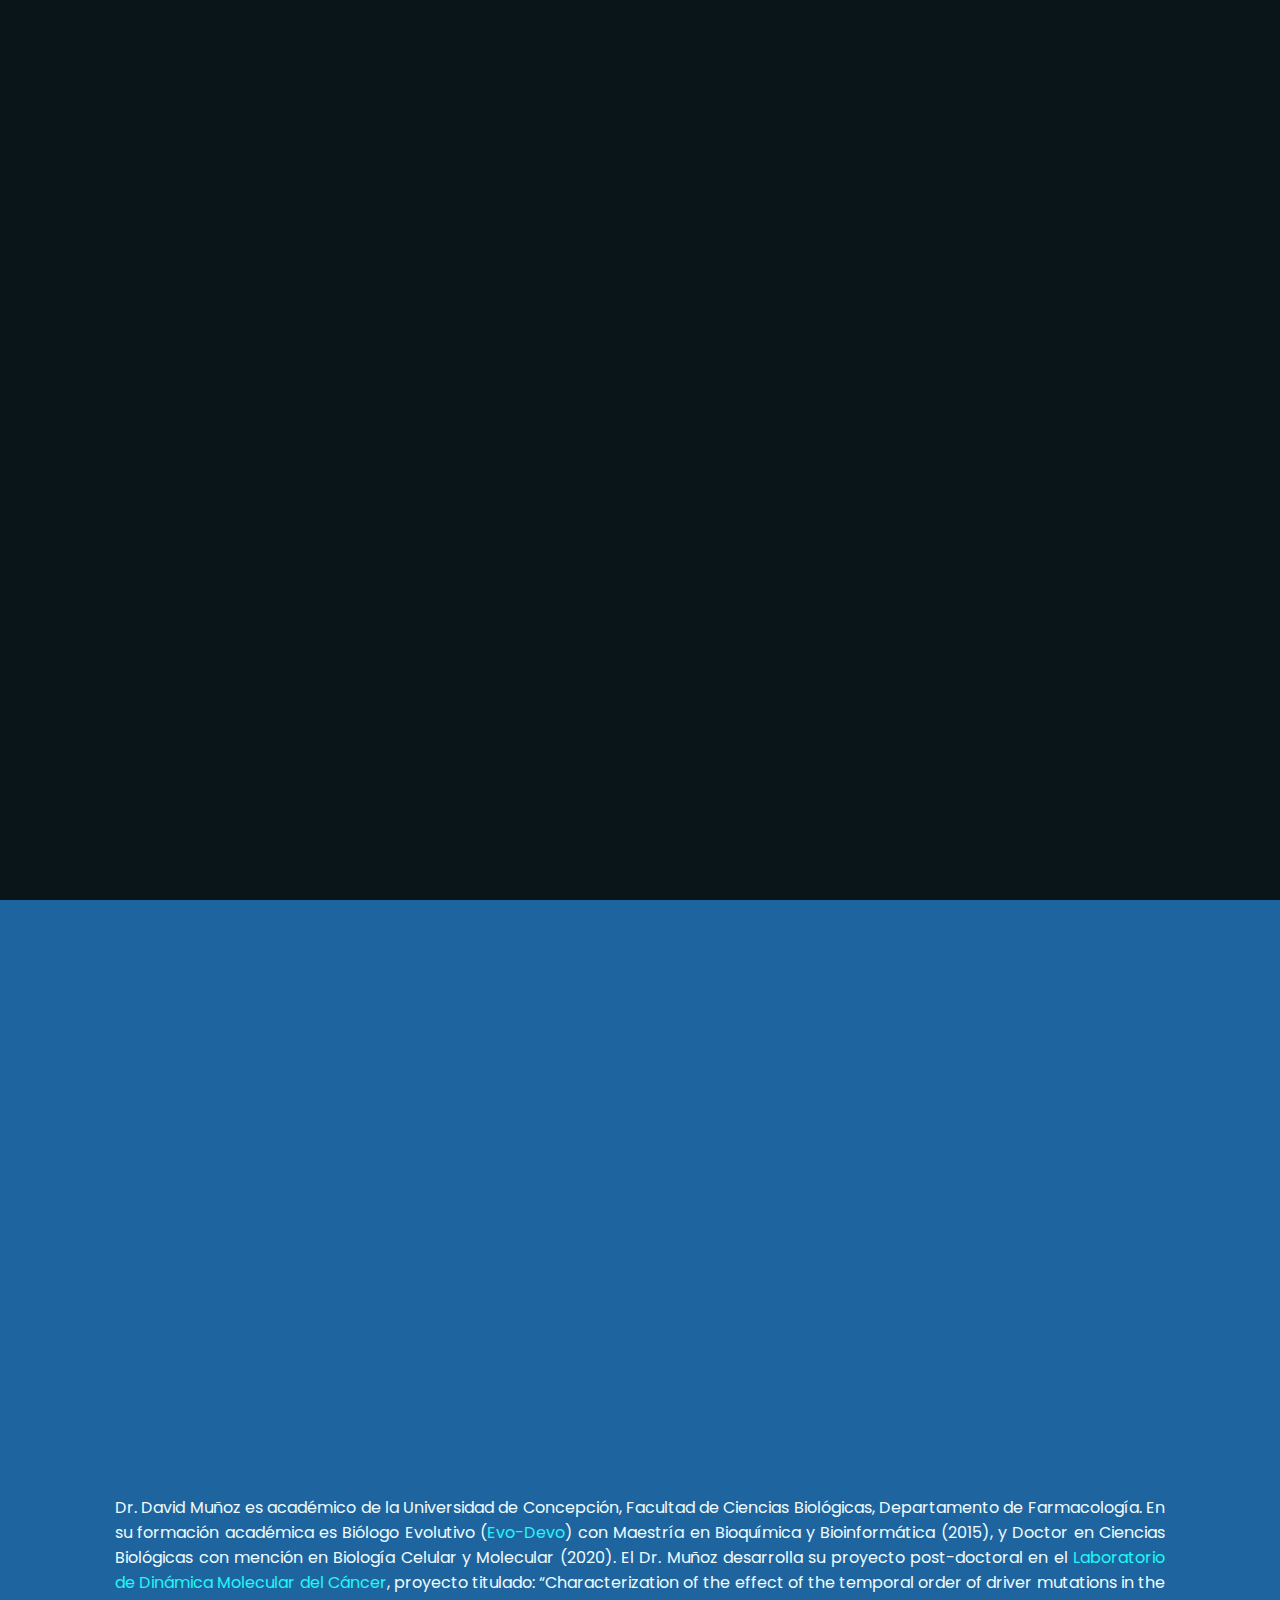
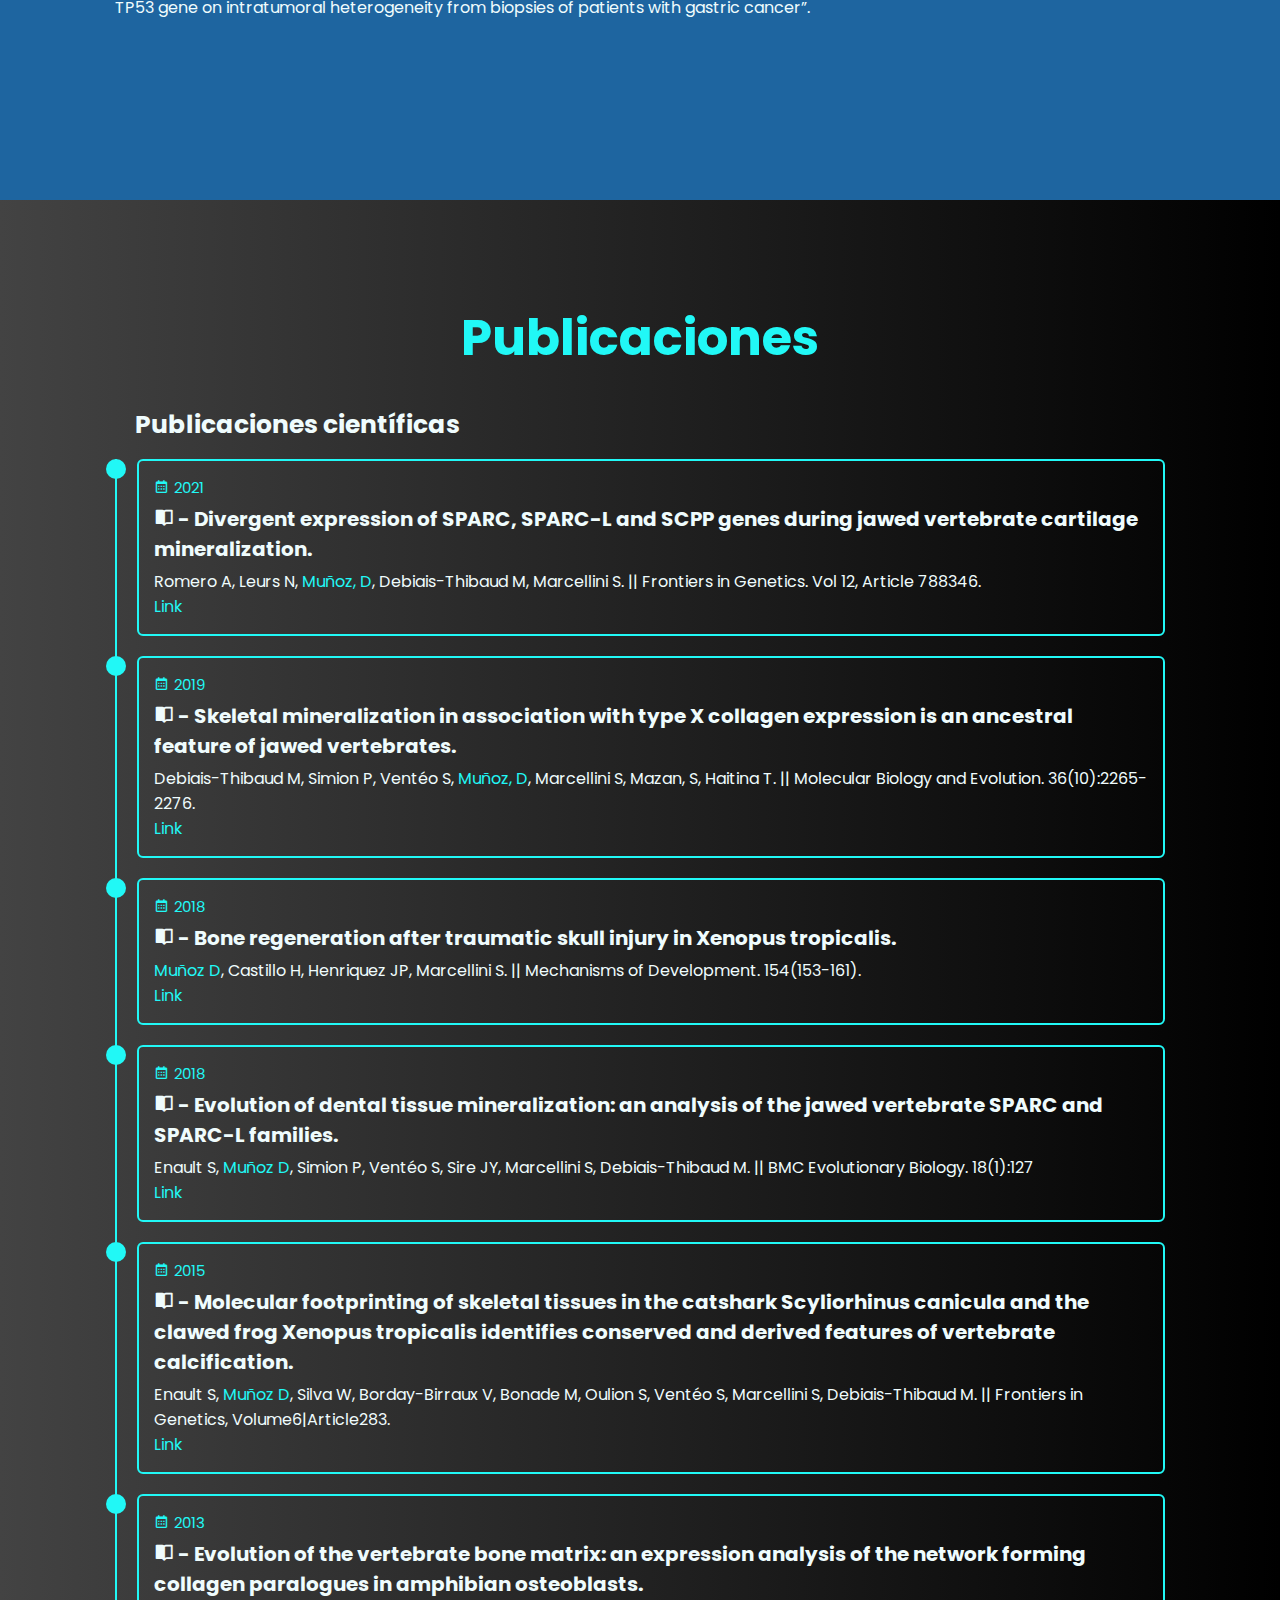
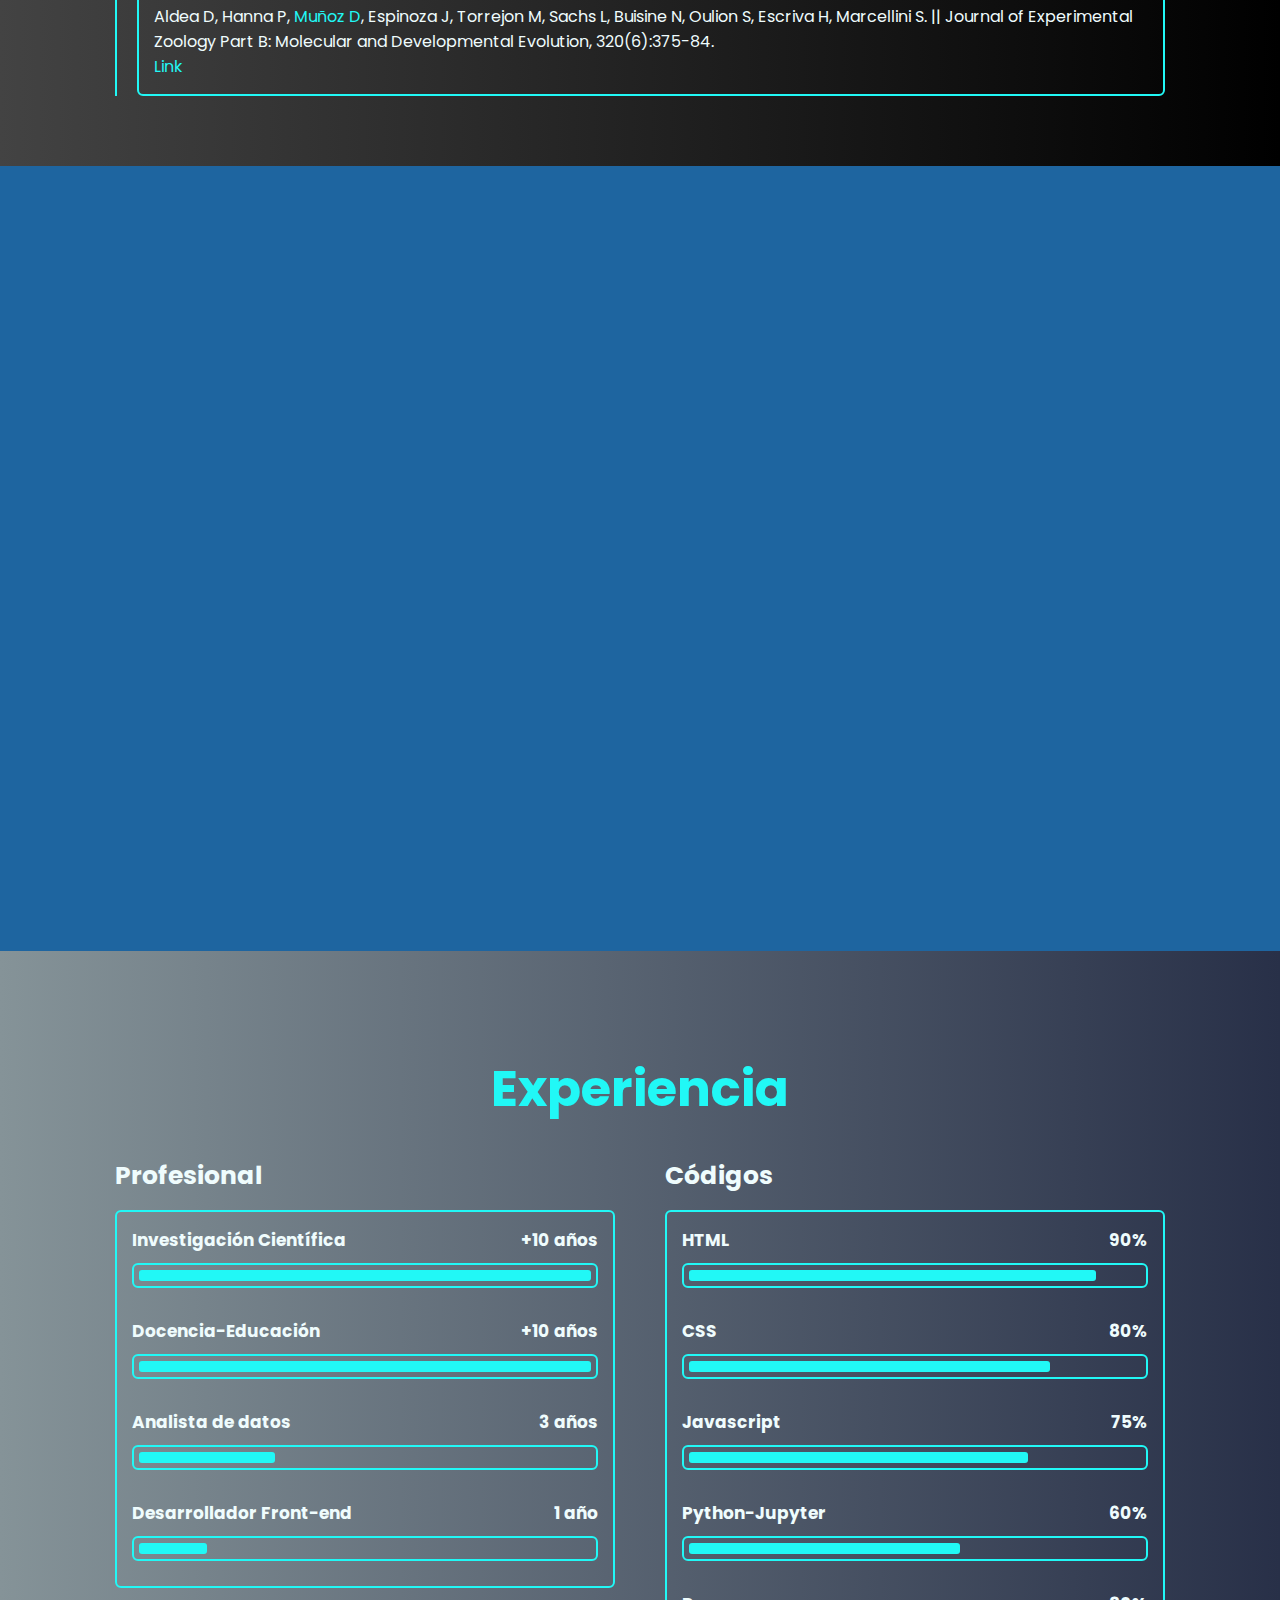
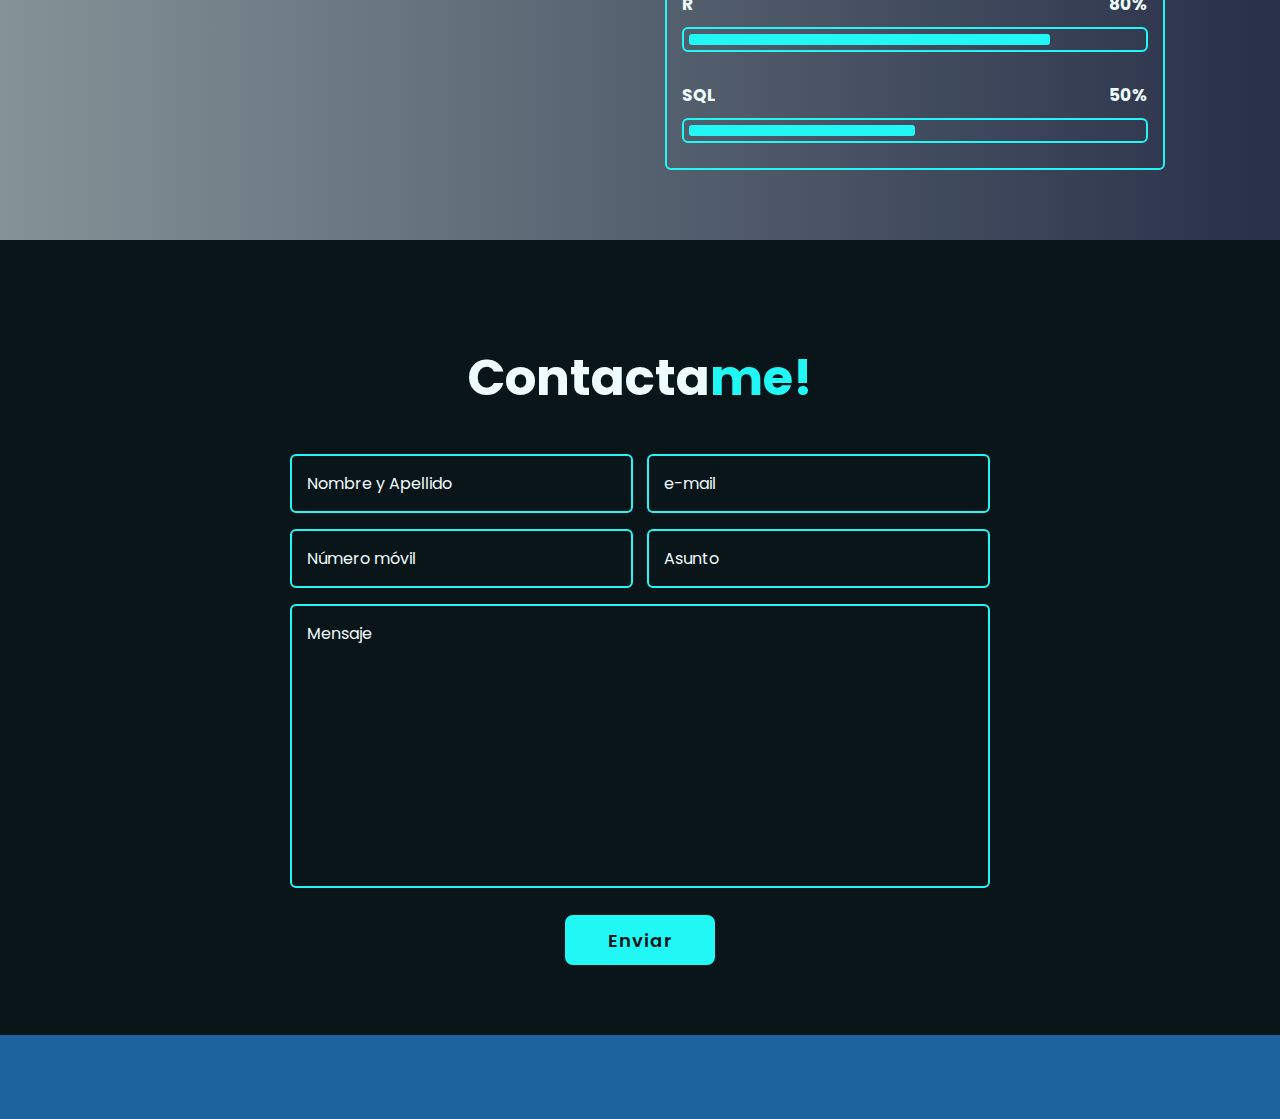
<file: index.html>
<!DOCTYPE html>
<html lang="es">
<head>
    <meta charset="UTF-8">
    <meta name="viewport" content="width=device-width, initial-scale=1.0">
    <title>Portfolio-David Muñoz</title>
    <link rel="stylesheet" href="style.css">
    <link href='https://unpkg.com/boxicons@2.1.4/css/boxicons.min.css' rel='stylesheet'>
</head>
<body>
    <!-------------------Navegador--------------------->
    <header class="header">
        <a href="#" class="logo">PORTAFOLIO<span class="animate" style="--i:1;"></span></a>
        <div class="bx bx-menu" id="menu-icon"><span class="animate" style="--i:2;"></span></div>
    <nav class="navbar">
        <a href="#home" class="active">Inicio</a>
        <a href="#about">Personal</a>
        <a href="#Publication">Publicaciones</a>
        <a href="#education">Formación</a>
        <a href="#skills">Experiencia</a>
        <a href="#contact">Contacto</a>
        <span class="active-nav"></span>
        <span class="animate" style="--i:2;"></span>
    </nav>
    </header>
    <!--------------------seccion principal-data------------------------>
    <section class="home show-animate" id="home">
        <div class="home-content">
            <h1><span>Dr. David Muñoz</span><span class="animate" style="--i:2;"></span></h1>
            <div class="text-animate">
                <h3>Biólogo Evolutivo<br>Bioinformático</h3>
                <span class="animate" style="--i:3;"></span>
            </div>
            <p>Es apasionanate que a partir de la filogenia, biología molecular y bioinformática  es posible descubrir las raíces de las innovaciones evolutivas que permitieron la formación de nuevos tejidos en vertebrados.<br> Actualmente, aplico estos conocimientos para desentrañar el orden temporal de mutaciones en el gen TP53 para describir eventos fundadores en el origen del cáncer gástrico. <br><span>Amo la idea donde la ciencia puede ayudar e impactar favorablemente a la sociedad.</span></p>
            <span class="animate" style="--i:4;"></span>
            <div class="btn-box">
                <!--<a href="#" class="btn">Hire Me</a>-->
                <!--<a href="contact" class="btn">Hablemos</a>-->
                <span class="animate" style="--i:5;"></span>
            </div>
        </div>
        <div class="home-sci">
            <a href="https://github.com/Dmnoz"><i class='bx bxl-github'></i></a>
            <a href="https://www.linkedin.com/in/david-mu%C3%B1oz-8a6a8145/"><i class='bx bxl-linkedin'></i></a>
            <a href="https://app.netlify.com/teams/dmnoz/overview"><i class='bx bxl-netlify'></i></a>
            
            <!--OTHER ICONS----------HERE-->
            <span class="animate" style="--i:6;"></span>
        </div>
        <div class="home-imgHover"></div>
        <span class="animate home-img" style="--i:7;"></span>
    </section>
    <!-------------------------about section------------------------------>
    <section class="about" id="about">
        <h2 class="heading">Acerca de <span>mi</span><span class="animate scroll" style="--i:1;"></span></h2>
        <div class="about-img">
            <img src="images/1529867105493.jpeg" alt="photo">
            <span class="circle-spin"></span>
            <span class="animate scroll" style="--i:2;"></span>
        </div>
        <div class="about-content">
            <h3>Línea de investigación<span class="animate scroll" style="--i:3;"></span></h3>
            <p>Dr. David Muñoz es académico de la Universidad de Concepción, Facultad de Ciencias Biológicas, Departamento de Farmacología. En su formación académica es Biólogo Evolutivo (<a href="https://lade.udec.cl/">Evo-Devo</a>) con Maestría en Bioquímica y Bioinformática (2015), y Doctor en Ciencias Biológicas con mención en Biología Celular y Molecular (2020). El Dr. Muñoz desarrolla su proyecto post-doctoral en el <a href="https://nanocell-lab.github.io/">Laboratorio de Dinámica Molecular del Cáncer</a>, proyecto titulado: “Characterization of the effect of the temporal order of driver mutations in the TP53 gene on intratumoral heterogeneity from biopsies of patients with gastric cancer”.</p>
            <div class="btn-box btns">
                <a href="https://scholar.google.es/citations?user=BHU0lbgAAAAJ&hl=es" class="btn">Leer más</a>
                <span class="animate scroll" style="--i:5;"></span>
            </div>
        </div>
    </section>
    <!---------------------------PUBLICACIONES-------------------------->
    <section class="publication" id="Publication">
        <h2 class="heading"><span>Publicaciones</span></h2>

        <div class="publication-row">
            <div class="publication-column">
                <h3 class="title">Publicaciones científicas</h3>

                <div class="publication-box">
<!--MAS PUBLICACIONES-->
                    <div class="publication-content">
                        <div class="content">
                            <div class="year"><i class='bx bx-calendar'></i>2021</div>
                            <h3><i class='bx bxs-book-open'></i> - Divergent expression of SPARC, SPARC-L and SCPP genes during jawed vertebrate cartilage mineralization.</h3>
                            <p>Romero A, Leurs N, <span>Muñoz, D</span>, Debiais-Thibaud M, Marcellini S. || Frontiers in Genetics. Vol 12, Article 788346.</p>
                            <a href="https://www.frontiersin.org/articles/10.3389/fgene.2021.788346/full">Link</a>
                        </div>
                    </div>
                    <div class="publication-content">
                        <div class="content">
                            <div class="year"><i class='bx bx-calendar'></i>2019</div>
                            <h3><i class='bx bxs-book-open'></i> - Skeletal mineralization in association with type X collagen expression is an ancestral feature of jawed vertebrates.</h3>
                            <p>Debiais-Thibaud M, Simion P, Ventéo S, <span>Muñoz, D</span>, Marcellini S, Mazan, S, Haitina T. || Molecular Biology and Evolution. 36(10):2265-2276.</p>
                            <a href="https://academic.oup.com/mbe/article/36/10/2265/5528096?login=false">Link</a>
                        </div>
                    </div>
                    <div class="publication-content">
                        <div class="content">
                            <div class="year"><i class='bx bx-calendar'></i>2018</div>
                            <h3><i class='bx bxs-book-open'></i> - Bone regeneration after traumatic skull injury in Xenopus tropicalis.</h3>
                            <p><span>Muñoz D</span>, Castillo H, Henriquez JP, Marcellini S. || Mechanisms of Development. 154(153-161).</p>
                            <a href="https://www.sciencedirect.com/science/article/pii/S0925477318300042?via%3Dihub">Link</a>
                        </div>
                    </div>
                    <div class="publication-content">
                        <div class="content">
                            <div class="year"><i class='bx bx-calendar'></i>2018</div>
                            <h3><i class='bx bxs-book-open'></i> - Evolution of dental tissue mineralization: an analysis of the jawed vertebrate SPARC and SPARC-L families.</h3>
                            <p>Enault S, <span>Muñoz D</span>, Simion P, Ventéo S, Sire JY, Marcellini S, Debiais-Thibaud M. || BMC Evolutionary Biology. 18(1):127</p>
                            <a href="https://bmcecolevol.biomedcentral.com/articles/10.1186/s12862-018-1241-y">Link</a>
                        </div>
                    </div>
                    <div class="publication-content">
                        <div class="content">
                            <div class="year"><i class='bx bx-calendar'></i>2015</div>
                            <h3><i class='bx bxs-book-open'></i> - Molecular footprinting of skeletal tissues in the catshark Scyliorhinus canicula and the clawed frog Xenopus tropicalis identifies conserved and derived features of vertebrate calcification.</h3>
                            <p>Enault S, <span>Muñoz D</span>, Silva W, Borday-Birraux V, Bonade M, Oulion S, Ventéo S, Marcellini S, Debiais-Thibaud M. || Frontiers in Genetics, Volume6|Article283.</p>
                            <a href="https://www.frontiersin.org/articles/10.3389/fgene.2015.00283/full">Link</a>
                        </div>
                    </div>
                    <div class="publication-content">
                        <div class="content">
                            <div class="year"><i class='bx bx-calendar'></i>2013</div>
                            <h3><i class='bx bxs-book-open'></i> - Evolution of the vertebrate bone matrix: an expression analysis of the network forming collagen paralogues in amphibian osteoblasts.</h3>
                            <p>Aldea D, Hanna P, <span>Muñoz D</span>, Espinoza J, Torrejon M, Sachs L, Buisine N, Oulion S, Escriva H, Marcellini S. || Journal of Experimental Zoology Part B: Molecular and Developmental Evolution, 320(6):375-84.</p>
                            <a href="https://onlinelibrary.wiley.com/doi/10.1002/jez.b.22511">Link</a>
                        </div>
                    </div>

                    </div>

                    </div>
                </div>
            </div>



    </section>
    <!--------------------------EDUCATION------------------------------->
    <section class="education" id="education">
        <h2 class="heading">Formación <span>académica</span><span class="animate scroll" style="--i:1;"></span></h2>

        <div class="education-row">
            <div class="education-column">
                <h3 class="title">Educación <span class="animate scroll" style="--i:2;"></span></h3>

                <div class="education-box">
                    <div class="education-content">
                        <div class="content">
                            <div class="year"><i class='bx bx-calendar'></i>2016 - 2020</div>
                            <h3>Doctor en Ciencias Biológicas Área Biología Celular y Molecular- Universidad de Concepción</h3>
                            <p>Tesis: "Rol de la pareja regulatoria Sp7/Dlx5 en la emergencia del esqueleto mineralizado en vertebrados".</p><!--<i class='bx bxs-file-pdf'></i> pdf icon-->
                        </div>
                    </div>

                    <div class="education-content">
                        <div class="content">
                            <div class="year"><i class='bx bx-calendar'></i>2013 - 2015</div>
                            <h3>Magíster en Bioquímica y Bioinformática - Universidad de Concepción</h3>
                            <p>Tesis: "Expresión esquelética y regulación transcripcional de los genes de colágenos fibrilares de los grupos A y B en Xenopus tropicalis".</p>
                        </div>
                    </div>

                    <div class="education-content">
                        <div class="content">
                            <div class="year"><i class='bx bx-calendar'></i>2006 - 2010</div>
                            <h3>Licenciado en ciencias Biológicas - Pontificia Universidad Católica de Chile</h3>
                            <p>Unidad de Investigación: “Aproximación Macroecológica: Relación
                                entre requerimientos energéticos de las especies y área insular”.</p>
                        </div>
                    </div>
                    <span class="animate scroll" style="--i:3;"></span>
                </div>
            </div>
        </div>
    </section>
<!---------------------------------Skills SECTION---------------------------------->
    <section class="skills" id="skills">
        <h2 class="heading"><span>Experiencia</span></h2>
        <!--Professional SKILLS-->

        <div class="skills-row">
            <div class="skills-column">
                <h3 class="title">Profesional</h3>

                <div class="skills-box">
                    <div class="skills-content">
                        <div class="progress">
                            <h3>Investigación Científica <span>+10 años</span></h3>
                            <div class="bar"><span></span></div>
                        </div>

                        <div class="progress">
                            <h3>Docencia-Educación <span>+10 años</span></h3>
                            <div class="bar"><span></span></div>
                        </div>

                        <div class="progress">
                            <h3>Analista de datos <span>3 años</span></h3>
                            <div class="bar"><span></span></div>
                        </div>

                        <div class="progress">
                            <h3>Desarrollador Front-end <span>1 año</span></h3>
                            <div class="bar"><span></span></div>
                        </div>

                    </div>
                </div>
            </div>
                    <!---------------------------------Coding Skills-->

            <div class="skills-column">
                <h3 class="title">Códigos</h3>

                <div class="skills-box">
                    <div class="skills-content">
                        <div class="progress">
                            <h3>HTML <span>90%</span></h3>
                            <div class="bar"><span></span></div>
                        </div>
                        <div class="progress">
                            <h3>CSS <span>80%</span></h3>
                            <div class="bar"><span></span></div>
                        </div>

                        <div class="progress">
                            <h3>Javascript <span>75%</span></h3>
                            <div class="bar"><span></span></div>
                        </div>

                        <div class="progress">
                            <h3>Python-Jupyter <span>60%</span></h3>
                            <div class="bar"><span></span></div>
                        </div>

                        <div class="progress">
                            <h3>R<span>80%</span></h3>
                            <div class="bar"><span></span></div>
                        </div>

                        <div class="progress">
                            <h3>SQL <span>50%</span></h3>
                            <div class="bar"><span></span></div>
                        </div>

                    </div>
                </div>
            </div>
            
        </div>
    </section>
<!---------------------CONTACT SECTION------------------------------------------------------>
    <section class="contact" id="contact">
        <h2 class="heading">Contacta<span>me!</span></h2>

        <form action="https://formsubmit.co/e8e04ceb34313d0d9d888a0958c9faf7" method="post">
            <div class="input-box">
                <div class="input-field">
                    <input type="text" placeholder="Nombre y Apellido" required name="Nombre-Apellido">
                    <span class="focus"></span>
                </div>
                <div class="input-field">
                    <input type="email" placeholder="e-mail" required name="email">
                    <span class="focus"></span>
                </div>
            </div>
            <div class="input-box">
                <div class="input-field">
                    <input type="number" placeholder="Número móvil" required name="Telefono">
                    <span class="focus"></span>
                </div>
                <div class="input-field">
                    <input type="text" placeholder="Asunto" required name="Asunto">
                    <span class="focus"></span>
                </div>
            </div>
            <div class="textarea-field">
                <textarea name="mensaje" id="" cols="30" rows="10" placeholder="Mensaje"required></textarea>
                <span class="focus"></span>
            </div>
            <div class="btn-box btns">
                <button type="submit" class="btn">Enviar</button>
                <!--<input type="hidden" name="_next" value="https://yourdomain.co/thanks.html">
                <input type="hidden" name="_captcha" value="false">
                <input type="hidden" name="_autoresponse" value="Gracias, pronto me contactaré contigo.">-->
            </div>
        </form>
    </section>
<!--------------------------FOOTER SECTION------------------------------------------------------>
    <footer class="footer">
        <div class="footer-text">
            <p>Copyright &copy; 2023 by Me | All Right Reserved.</p>

            <span class="animate scroll" style="--i:1;"></span>
        </div>

        <div class="footer-iconTop">
            <a href="#"><i class='bx bx-up-arrow-alt' ></i></a>
            <span class="animate scroll" style="--i:3;"></span>
        </div>
    </footer>
    <script src="script.js"></script>
</body>
</html>
</file>
<file: style.css>
/*Caracteristicas generales*/
@import url('https://fonts.googleapis.com/css2?family=Poppins:wght@300;400;500;600;700;800;900&display=swap');
* {
    margin:0;
    padding:0;
    border:0;
    box-sizing: border-box;
    text-decoration: none;
    outline: none;
    scroll-behavior: smooth;
    font-family: 'Poppins',sans-serif;
}
:root {
    --bg-color: #091519;
    --second-bg-color: #1e65a0;
    --text-color: #effcfd;
    --main-color: #21f8f6;
    ; 
}
html {
    font-size: 62.5%;
    overflow-x: hidden;
}
body {
    background: var(--bg-color);
    color: var(--text-color);
}
/*-------------------------Encabezado y NAVEGADOR--------------------*/
.header {
    position: fixed;
    top: 0;
    left:0;
    width: 100%;
    padding: 2rem 9%;
    background: transparent;
    display:flex;
    justify-content: space-between;
    align-items: center;
    z-index: 100;
    transition: .3s;
}
.header.sticky {
    background: var(--bg-color);
}

.logo{
    position: relative;

    font-size: 2.5rem;
    color: var(--text-color);
    font-weight: 600;
}
.navbar {
    position: relative;
}
.navbar a {
    font-size: 1.7rem;
    color: var(--text-color);
    font-weight: 500;
    margin-left:3.5rem;
    transition: .3s;
}
.navbar a:hover,
.navbar a.active {
    color: var(--main-color);
}
#menu-icon{
    position: relative;
    font-size: 3.6rem;
    color: var(--text-color);
    cursor:pointer;
    display:none;
}
/*------------------------Cuerpo-INICIO---------------------------*/
section {
    min-height:100vh;/*controlar tamaño de las secciones*/
    padding: 10rem 9% 2rem;
}
.home {
    position:relative;
    display: flex;
    align-items: center;
    padding: 0 9%;
    background: url(images/DNA-helix-2.jpeg) no-repeat; /*IMAGEN DE FONDO*/
    background-size:50%;
    background-position:right;
}
.home-content {
    position: relative;
    max-width: 60rem;
    z-index:99;
}
.home-content h1 {
    position: relative;
    display: inline-block;
    font-size: 5.6rem;
    font-weight:700;
    line-height: 1.3;
}
.home-content h1 span {
    color: var(--text-color);
}
.home-content .text-animate {
    position: relative;
    width: 32.8rem;
}
.home-content .text-animate h3 { /*TEXTO ANIMADO*/
    position:relative;
    font-size: 2.5rem;
    font-weight: 600;
    color: transparent;
    -webkit-text-stroke: .7px var(--main-color);
    background-image: linear-gradient(var(--main-color), var(--main-color));
    background-repeat: no-repeat;
    background-clip: text;
    -webkit-background-clip: text;
    background-position: -33rem 0;
}

.home.show-animate .home-content .text-animate h3 {
    animation: homeBgText 6s linear infinite;
    animation-delay: 2s;
}

.home-content .text-animate h3::before {
    content:'';
    position: absolute;
    top:0;
    left:0;
    width: 0;
    height:100%;
    border-right: 2px solid var(--main-color);
    z-index:-1;
}

.home.show-animate .home-content .text-animate h3::before {
    animation: homeCursorText 6s linear infinite;
    animation-delay: 2s;
}

.home-content p { /*--------TAMAÑO de PARRAFO-----------*/
    position: relative;
    font-size: 1.6rem;
    margin: 2rem 0 4rem;
    text-align: justify;
    width:45rem;
}
.btn-box {
    position: relative;
    display: flex;
    justify-content: space-between;
    width: 34.5rem;
    height: 5rem;
}
.btn-box .btn {
    position: relative;
    display: inline-flex;
    justify-content: center;
    align-items: center;
    width: 15rem; 
    height: 100%;
    background-color: var(--main-color);
    border: .2rem solid var(--main-color);
    border-radius: .8rem;
    font-size: 1.8rem;
    font-weight: 600;
    letter-spacing: .1rem;
    color: var(--bg-color);
    z-index: 1;
    overflow: hidden;
    transition: .5s;
}
.btn-box .btn:hover{
    color: var(--main-color);
}
.btn-box .btn:nth-child(2) {
    background: transparent;
    color: var(--main-color);
}
.btn-box .btn:nth-child(2):hover {
    color: var(--bg-color);
}
.btn-box .btn:nth-child(2)::before {
    background: var(--main-color);
}
.btn-box .btn::before {
    content: '';
    position: absolute;
    top:0;
    left: 0;
    width: 0;
    height:100%;
    background: var(--bg-color);
    z-index: -1;
    transition: .5s;
}
.btn-box .btn:hover::before {
    width: 100%;
}
.home-sci {
    position: absolute;
    bottom:4rem;
    width: 170px;
    display:flex;
    justify-content: space-between;
}
/*-----iconos de inicio------*/
.home-sci a {
    position: relative;
    display: inline-flex;
    justify-content: center;
    align-items: center;
    width: 40px;
    height: 40px;
    background: transparent;
    border: .2rem solid var(--main-color);
    border-radius: 50%;
    font-size: 20px;
    color: var(--main-color);
    z-index: 1;
    overflow: hidden;
    transition: .5s;
}
.home-sci a:hover {
    color: var(--bg-color);
}
.home-sci a::before {
    content: '';
    position: absolute;
    top:0;
    left: 0;
    width: 0;
    height:100%;
    background: var(--main-color);
    z-index: -1;
    transition: .5s;
}
.home-sci a:hover::before {
    width:100%;
}
/*oscurecer imagen de FONDO*/
.home-imgHover {
    position: absolute;
    top:0;
    right:0;
    width:50%;
    height:100%;
    background: transparent;
    transition: 3s;
}
.home-imgHover:hover {
    background: var(--bg-color);
    opacity: .8;
}
/*----------------------------Seccion de about Me------------------*/
.about {
    display:flex;
    justify-content: center;
    align-items: center;
    flex-direction: column;
    gap: 2rem;
    background: var(--second-bg-color); /*color de fondo*/
    padding-bottom: 6rem;
}
.heading {
    position: relative;
    font-size: 5rem;
    margin-bottom: 3rem;
    text-align: center;
}
span {
    color: var(--main-color);
}
.about-img{
    position: relative;
    width: 25rem;
    height: 25rem;
    border-radius: 50%;
    display: flex;
    justify-content: center;
    align-items: center;
}
.about-img img {
    width:90%;
    border-radius: 50%;
    border: .2rem solid var(--main-color);
}
.about-img .circle-spin {
    position: absolute;
    top: 50%;
    left: 50%;
    transform: translate(-50%, -50%) rotate(0);
    width:100%;
    height:100%;
    border-radius: 50%;
    border-top: .2rem solid var(--second-bg-color);
    border-bottom: .2rem solid var(--second-bg-color);
    border-left: .2rem solid var(--main-color);
    border-right: .2rem solid var(--main-color);
    animation: aboutSpinner 8s linear infinite;
}
.about-content {
    text-align: center;
}
.about-content h3 {
    position: relative;
    display: inline-block;
    font-size: 2.6rem;
}
.about-content p {
    position: relative;
    font-size: 1.6rem;
    margin: 2rem 0 3rem;
    text-align: justify;
}
.about-content p a {
    position: relative;
    font-size: 1.6rem;
    margin: 2rem 0 3rem;
    color: var(--main-color);
    cursor:pointer;
}

.btn-box.btns {
    position: relative;
    display: inline-block;
    width: 15rem;
}
.btn-box.btns a::before{
    background: var(--second-bg-color);
}
/*---------------------------Seccion PUBLICACIONES--------------------------*/
.publication {
    display: flex;
    justify-content: center;
    align-items: center;
    flex-direction: column;
    min-height: auto;
    padding-bottom: 5rem;
    background: #000000;  /* fallback for old browsers */
    background: -webkit-linear-gradient(to right, #434343, #000000);  /* Chrome 10-25, Safari 5.1-6 */
    background: linear-gradient(to right, #434343, #000000); /* W3C, IE 10+/ Edge, Firefox 16+, Chrome 26+, Opera 12+, Safari 7+ */

    /*background: var(--bg-color); /*FONDO de la seccion*/
}
.publication-row {
    display: flex;
    flex-wrap: wrap;
    gap: 5rem;
}
.publication-row .publication-column {
    flex: 1 1 40rem;
}
.publication-column .title {
    position: relative;
    display: inline-block;
    font-size: 2.5rem;
    margin: 0 0 1.5rem 2rem;
}
.publication-column .publication-box {
    position: relative;
    border-left: .2rem solid var(--main-color);
}
.publication-box .publication-content {
    position: relative;
    padding-left: 2rem;
}
.publication-box .publication-content::before {
    content:'';
    position: absolute;
    top: 0;
    left: -1.1rem;
    width: 2rem;
    height: 2rem;
    background: var(--main-color); /*Esferas laterales*/
    border-radius: 50%;
}
.publication-content .content {
    position: relative;
    padding: 1.5rem;
    border: .2rem solid var(--main-color);
    border-radius: .6rem;
    margin-bottom:2rem;
    z-index: 1;
    overflow: hidden;
}
.publication-content .content::before {
    content:'';
    position: absolute;
    top: 0;
    left: 0;
    width: 0%;
    height: 100%;
    background: var(--second-bg-color);/*ESTO ES:*/
    z-index: -1;
    transition: .5s;
}
.publication-content .content:hover::before {
    width:100%;
}
.publication-content .content .year {
    font-size: 1.5rem;
    color: var(--main-color); /*Color del año*/
    padding-bottom: .5rem;
}
.publication-content .content .year i {
    padding-right: .5rem;
}
.publication-content .content h3 {
    font-size: 2rem;
}
.publication-content .content p {
    font-size: 1.6rem;
    padding-top: .5rem;
}
.publication-content .content a {
    font-size: 1.6rem;
    padding-top: 10rem;
    text-decoration: none;
    color:var(--main-color);
}

/*---------------------------Seccion FORMACION: educacion y experiencia----------------*/
.education {
    display: flex;
    justify-content: center;
    align-items: center;
    flex-direction: column;
    min-height: auto;
    padding-bottom: 5rem;
    background: var(--second-bg-color); /*FONDO de la seccion*/
}
.education-row {
    display: flex;
    flex-wrap: wrap;
    gap: 5rem;
}
.education-row .education-column {
    flex: 1 1 40rem;
}
.education-column .title {
    position: relative;
    display: inline-block;
    font-size: 2.5rem;
    margin: 0 0 1.5rem 2rem;
}
.education-column .education-box {
    position: relative;
    border-left: .2rem solid var(--main-color);
}
.education-box .education-content {
    position: relative;
    padding-left: 2rem;
}
.education-box .education-content::before {
    content:'';
    position: absolute;
    top: 0;
    left: -1.1rem;
    width: 2rem;
    height: 2rem;
    background: var(--main-color); /*Esferas laterales*/
    border-radius: 50%;
}
.education-content .content {
    position: relative;
    padding: 1.5rem;
    border: .2rem solid var(--main-color);
    border-radius: .6rem;
    margin-bottom:2rem;
    z-index: 1;
    overflow: hidden;
}
.education-content .content::before {
    content:'';
    position: absolute;
    top: 0;
    left: 0;
    width: 0%;
    height: 100%;
    background: var(--bg-color);/*----------------color de fondo transformante--------------*/
    z-index: -1;
    transition: .5s;
}
.education-content .content:hover::before {
    width:100%;
}
.education-content .content .year {
    font-size: 1.5rem;
    color: var(--main-color); /*Color del año*/
    padding-bottom: .5rem;
}
.education-content .content .year i {
    padding-right: .5rem;
}
.education-content .content h3 {
    font-size: 2rem;
}
.education-content .content p {
    font-size: 1.6rem;
    padding-top: .5rem;
}
/*------------------------Skills Section--------------------------*/
.skills {
    min-height: auto;
    padding-bottom: 7rem;
    background: #283048;  /* fallback for old browsers */
    background: -webkit-linear-gradient(to right, #859398, #283048);  /* Chrome 10-25, Safari 5.1-6 */
    background: linear-gradient(to right, #859398, #283048); /* W3C, IE 10+/ Edge, Firefox 16+, Chrome 26+, Opera 12+, Safari 7+ */
/*background-color: var(--second-bg-color);  /*---color de fondo*/ 
}
.skills h2{
    display: inline-block;
    left: 50%;
    transform: translateX(-50%);
}
.skills .skills-row {
    display: flex;
    flex-wrap: wrap;
    gap: 5rem;
}
.skills-row .skills-column {
    flex: 1 1 40rem;
}
.skills-column .title {
    position: relative;
    display: inline-block;
    font-size: 2.5rem;
    margin: 0 0 1.5rem;
}
.skills-column .skills-box {
    position: relative;
}
.skills-box .skills-content {
    position: relative;
    border: .2rem solid var(--main-color);
    border-radius: .6rem;
    padding: .5rem 1.5rem;
    z-index: 1;
    overflow: hidden;
}
.skills-box .skills-content::before{
    content: '';
    position: absolute;
    top:0;
    left: 0;
    width: 0;
    height: 100%;
    background: var(--bg-color);
    z-index: -1;
    transition: .5s;
}
.skills-box .skills-content:hover::before{
    width: 100%;
}
/*--------------------------contenido de la caja---------------------------*/
.skills-content .progress {
    padding: 1rem 0;
}
.skills-content .progress h3 {
    font-size: 1.7rem;
    display: flex;
    justify-content: space-between;
}
.skills-content .progress h3 span {
    color:var(--text-color);
}
.skills-content .progress .bar {
    height: 2.5rem;
    border-radius: .6rem;
    border: .2rem solid var(--main-color);
    padding: .5rem;
    margin: 1rem 0;
}
.skills-content .progress .bar span{
    display:block;
    height: 100%;
    border-radius: .3rem;
    background: var(--main-color);
}
/*LLenado de Barra de skills*/
.skills-column:nth-child(1) .skills-content .progress:nth-child(1) .bar span{
    width:100%;
}
.skills-column:nth-child(1) .skills-content .progress:nth-child(2) .bar span{
    width:100%;
}
.skills-column:nth-child(1) .skills-content .progress:nth-child(3) .bar span{
    width:30%;
}
.skills-column:nth-child(1) .skills-content .progress:nth-child(4) .bar span{
    width:15%;
}

/*LLenado de Barra de Professional skills*/
.skills-column:nth-child(2) .skills-content .progress:nth-child(1) .bar span{
    width:90%;
}
.skills-column:nth-child(2) .skills-content .progress:nth-child(2) .bar span{
    width:80%;
}
.skills-column:nth-child(2) .skills-content .progress:nth-child(3) .bar span{
    width:75%;
}
.skills-column:nth-child(2) .skills-content .progress:nth-child(4) .bar span{
    width:60%;
}
.skills-column:nth-child(2) .skills-content .progress:nth-child(5) .bar span{
    width:80%;
}
.skills-column:nth-child(2) .skills-content .progress:nth-child(6) .bar span{
    width:50%;
}
/*------------------------------Contact Me section*/
.contact {
    min-height: auto;
    padding-bottom: 7rem;
}
.contact h2{
    display: inline-block;
    left:50%;
    transform: translateX(-50%);
}
.contact form {
    max-width: 70rem;
    margin: 0 auto;
    text-align: center;
}
.contact form .input-box {
    position: relative;
    display: flex;
    justify-content: space-between;
    flex-wrap: wrap;
}
.contact form .input-box .input-field {
    position: relative;
    width: 49%;
    margin: .8rem 0;
}
.contact form .input-box .input-field input,
.contact form .textarea-field textarea {
    width: 100%;
    height: 100%;
    padding: 1.5rem;
    font-size: 1.6rem;
    color: var(--text-color);
    background: transparent;
    border-radius: .6rem;
    border: .2rem solid var(--main-color);
}
.contact form .input-box .input-field input::placeholder,
.contact form .textarea-field textarea::placeholder {
    color: var(--text-color);
}
.contact form .focus {
    position: absolute;
    top: 0;
    left: 0;
    width:0;
    height: 100%;
    background: var(--second-bg-color);
    border-radius: .6rem;
    z-index: -1;
    transition: .5s;
}
.contact form .input-box .input-field input:focus~.focus,
.contact form .input-box .input-field input:valid~.focus,
.contact form .textarea-field textarea:focus~.focus,
.contact form .textarea-field textarea:valid~.focus {
    width: 100%;
} 
.contact form .textarea-field {
    position: relative;
    margin: .8rem 0 2.7rem;
    display: flex;
}
.contact form .textarea-field textarea{
    resize: none;
}
.contact form .btn-box.btns .btn{
    cursor:pointer;
}
/*-----------------------------footer--------------------------*/
.footer{
    display:flex;
    justify-content: space-between;
    align-items: center;
    flex-wrap: wrap;
    padding: 2rem 9%;
    background: var(--second-bg-color);
}
.footer-text,
.footer-iconTop {
    position:relative;
}
.footer-text p {
    font-size: 1.6rem;
}
.footer-iconTop a {
    position: relative;
    display: inline-flex;
    justify-content: center;
    align-items: center;
    padding: .8rem;
    background:var(--main-color);
    border: .2rem solid var(--main-color);
    border-radius: .6rem;
    z-index: 1;
    overflow: hidden;
}
.footer-iconTop a::before {
    content: '';
    position: absolute;
    top:0;
    left:0;
    width: 0;
    height:100%;
    background: var(--second-bg-color);
    opacity: .9;
    z-index: -1;
    transition: .5s;
}
.footer-iconTop a:hover::before {
    width:100%;
}
.footer-iconTop a i {
    font-size: 2.4rem;
    color: var(--bg-color);
    transition: .5s;
}
.footer-iconTop a:hover i {
    color: var(--main-color);
}
/*-----------------ANIMATION RELOAD AND SCROLL-------------------------*/
.animate {
    position: absolute;
    top:0;
    right:0;
    width: 100%;
    height:100%;
    background: var(--bg-color); /*---------animation de inicio/habilidades------------*/
    /*opacity: .2;*/
    z-index:98;
}
.animate.home-img {
    width:50%;
}
.logo .animate,
.navbar .animate, 
#menu-icon .animate, 
.home.show-animate .animate {
    animation: showRight 1s ease forwards;
    animation-delay:calc(.3s* var(--i));
}
.animate.scroll {
    transition: 1s ease;
    transition-delay: calc(.3s / var(--i));
    animation: none;
}
/*section:nth-child(odd) .animate.scroll,*/
.about .animate.scroll,
.education .animate.scroll,
.footer .animate.scroll {
    background: var(--second-bg-color);/*---COLOR animacion para section second-bg----*/
}
/*.skills .animate.scroll {
    background: var(--second-bg-color);
}*/


.education .education-box .animate.scroll {
    width:105%;
}
.about.show-animate .animate.scroll,
.education.show-animate .animate.scroll,
.education.show-animate .education-box .animate.scroll, 
/*.skills.show-animate .animate.scroll,*/
.contact.show-animate .animate.scroll,
.footer.show-animate .animate.scroll {
    transition-delay: calc(.3s * var(--i));
    width: 0;
}

/*-----------------------------Breakpoints----------------------------*/
@media (max-width: 1200px) {
    html {
        font-size: 55%;
    }
}
@media (max-width: 991px) {
    .header {
        padding: 2rem 4%;
    }
    section {
        padding: 10rem 4% 2rem;
    }
    .home {
        padding: 0 4%;
    }
    .footer {
        padding: 2 rem 4%;
    }
}
@media (max-width: 850px) {
    .animate.home-img {
        width:55%;
    }
}

@media (max-width: 768px) {
    .header {
        background-color: var(--bg-color);
    }
    #menu-icon{
        display:block;
    }
    .navbar {
        position: absolute;
        top: 100%;
        left:-100%;
        width: 100%;
        padding: 1rem 4%;
        z-index: 1;
        background: var(--main-color);
        box-shadow: 0 .5rem 1 rem rgba(0,0,0,.2);
        transition: .25s ease;
        transition-delay: .25s;
        
    }
    .navbar.active {
        left:0;
        transition-delay: 0s;
    }
    .navbar .active-nav {
        position: absolute;
        top:0;
        left:-100%;
        width: 100%;
        height: 100%;
        background: var(--bg-color);
        border-top: .1rem solid rgba(0,0,0,.2);
        z-index: -1;
        transition: .25s ease;
        transition-delay: 0s;
    }
    .navbar.active .active-nav{
        left:0;
        transition-delay: .25s;
    }
    .navbar a {
        display:block;
        font-size: 2rem;
        margin: 3rem 0;
        transform: translateX(-20rem);
        transition: .25s ease;
        transition-delay: 0s;
    }
    .navbar.active a {
        transform: translateX(0);
        transition-delay: .25s;
    }
    .home-imgHover {
        pointer-events: none;
        background: var(--bg-color);
        opacity: .6;
    }
}
@media (max-width: 520px) {
    html {
        font-size: 50%;
    }
    .home-content h1 {
        display: flex;
        flex-direction: column;
    }
    .home-sci {
        width: 160px;
    }
    .home-sci a {
        width: 38px;
        height:38px;
    }
}
@media (max-width: 462px) {
    .home-content h1 {
        font-size: 5.2rem;
    }
    .education {
        padding: 10rem 4% 5 rem 5%;
    }
    .contact form .input-box .input-field {
        width: 100%;
    }
    .footer {
        flex-direction: column-reverse;
    }
    .footer p {
        margin-top: 2rem;
        text-align: center;
    }
}
@media (max-width: 371px) {
    .home {
        justify-content: center;
        background-size: 100%;
    }
    .home-imgHover {
        width:0%;
    }
    .home-content {
        display: flex;
        align-items: center;
        flex-direction: column;
        text-align: center;
    }
    .home-content h1{
        font-size: 5rem;
    }
    .home-content p {
        width:30rem;
    }
}
/*-------------------------KEYFRAMES ANIMATION-------------------------*/
@keyframes homeBgText {
    0%,
    10%,
    100% {
        background-position: -33rem 0;
    }
    65%,
    85% {
        background-position: 0 0;
    }
}
@keyframes homeCursorText {
    0%,
    10%,
    100% {
        width: 0;
    }
    65%,
    78%,
    85% {
        width: 100%;
        opacity:1;
    }
    75%,
    81% {
        opacity: 0;
    }
}
@keyframes aboutSpinner {
    100%{
        transform:translate(-50%,-50%) rotate(360deg);
    }
}
@keyframes showRight {
    100%{
        width:0;
    }
}
</file>
